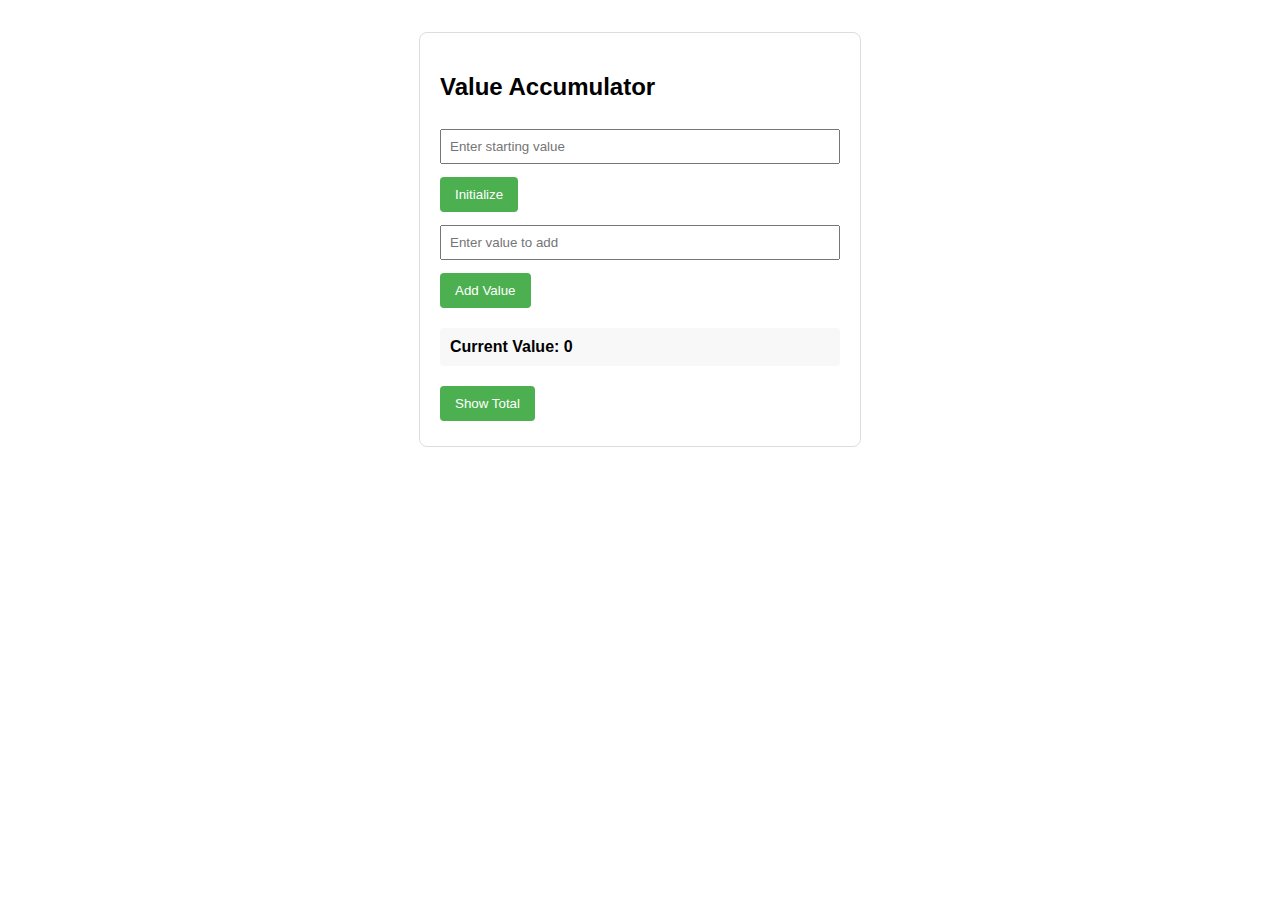
<file: accumulator/index.html>
<!DOCTYPE html>
<html lang="en">

<head>
  <meta charset="UTF-8">
  <meta name="viewport" content="width=device-width, initial-scale=1.0">
  <title>Value Accumulator</title>
  <style>
    .container {
      max-width: 400px;
      margin: 2rem auto;
      padding: 20px;
      border: 1px solid #ddd;
      border-radius: 8px;
      font-family: Arial, sans-serif;
    }

    input {
      width: 100%;
      padding: 8px;
      margin: 8px 0;
      box-sizing: border-box;
    }

    button {
      background-color: #4CAF50;
      color: white;
      padding: 10px 15px;
      border: none;
      border-radius: 4px;
      cursor: pointer;
      margin: 5px 0;
    }

    button:hover {
      background-color: #45a049;
    }

    #currentValue {
      margin: 15px 0;
      padding: 10px;
      background-color: #f8f8f8;
      border-radius: 4px;
      font-weight: bold;
    }

    .error {
      color: red;
      margin: 5px 0;
    }
  </style>
</head>

<body>
  <div class="container">
    <h2>Value Accumulator</h2>

    <div>
      <input type="number" id="startValue" placeholder="Enter starting value">
      <button onclick="initializeAccumulator()">Initialize</button>
    </div>

    <div>
      <input type="number" id="addValue" placeholder="Enter value to add">
      <button onclick="addValue()">Add Value</button>
    </div>

    <div id="currentValue">Current Value: 0</div>
    <div id="error" class="error"></div>
    <button onclick="showTotal()">Show Total</button>
  </div>

  <script>
    let accumulator;

    function initializeAccumulator() {
      const startInput = document.getElementById('startValue');
      const value = parseFloat(startInput.value);

      if (isNaN(value)) {
        showError('Please enter a valid starting value');
        return;
      }

      accumulator = new Accumulator(value);
      updateDisplay();
      clearError();
      startInput.value = '';
    }

    function addValue() {
      if (!accumulator) {
        showError('Please initialize first');
        return;
      }

      const addInput = document.getElementById('addValue');
      const value = parseFloat(addInput.value);

      if (isNaN(value)) {
        showError('Please enter a valid number to add');
        return;
      }

      accumulator.read(value);
      updateDisplay();
      clearError();
      addInput.value = '';
    }

    function showTotal() {
      if (accumulator) {
        alert(`Total Accumulated Value: ${accumulator.value}`);
      } else {
        showError('Accumulator not initialized');
      }
    }

    function updateDisplay() {
      if (accumulator) {
        document.getElementById('currentValue').textContent =
          `Current Value: ${accumulator.value}`;
      }
    }

    function showError(message) {
      document.getElementById('error').textContent = message;
    }

    function clearError() {
      document.getElementById('error').textContent = '';
    }

    function Accumulator(startingValue) {
      this.value = startingValue;

      this.read = function (value) {
        this.value += value;
      };
    }
  </script>
</body>

</html>
</file>
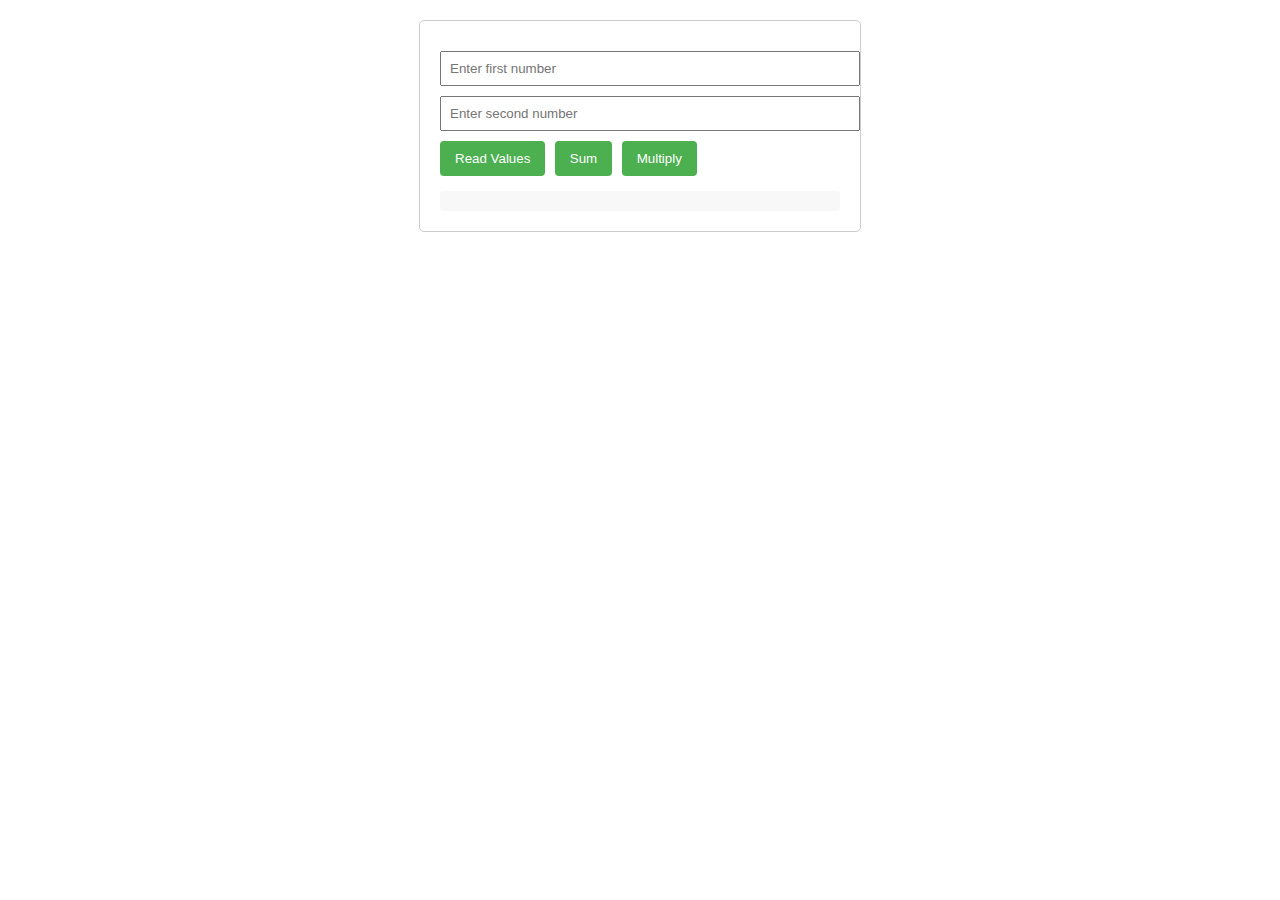
<file: calculator/index.html>
<!DOCTYPE html>
<html lang="en">
<head>
  <meta charset="UTF-8">
  <meta name="viewport" content="width=device-width, initial-scale=1.0">
  <title>Calculator</title>
  <style>
    .calculator {
      max-width: 400px;
      margin: 20px auto;
      padding: 20px;
      border: 1px solid #ccc;
      border-radius: 5px;
      font-family: Arial, sans-serif;
    }
    input {
      display: block;
      width: 100%;
      margin: 10px 0;
      padding: 8px;
    }
    button {
      background-color: #4CAF50;
      color: white;
      padding: 10px 15px;
      border: none;
      border-radius: 4px;
      cursor: pointer;
      margin-right: 5px;
    }
    button:hover {
      background-color: #45a049;
    }
    #result {
      margin-top: 15px;
      padding: 10px;
      background-color: #f8f8f8;
      border-radius: 4px;
    }
  </style>
</head>
<body>
  <div class="calculator">
    <input type="number" id="numA" placeholder="Enter first number">
    <input type="number" id="numB" placeholder="Enter second number">
      
    <div>
      <button onclick="calculator.read()">Read Values</button>
      <button onclick="showResult(calculator.sum())">Sum</button>
      <button onclick="showResult(calculator.mul())">Multiply</button>
    </div>
      
    <div id="result"></div>
  </div>

  <script src="calculator.js"></script>
</body>
</html>
</file>
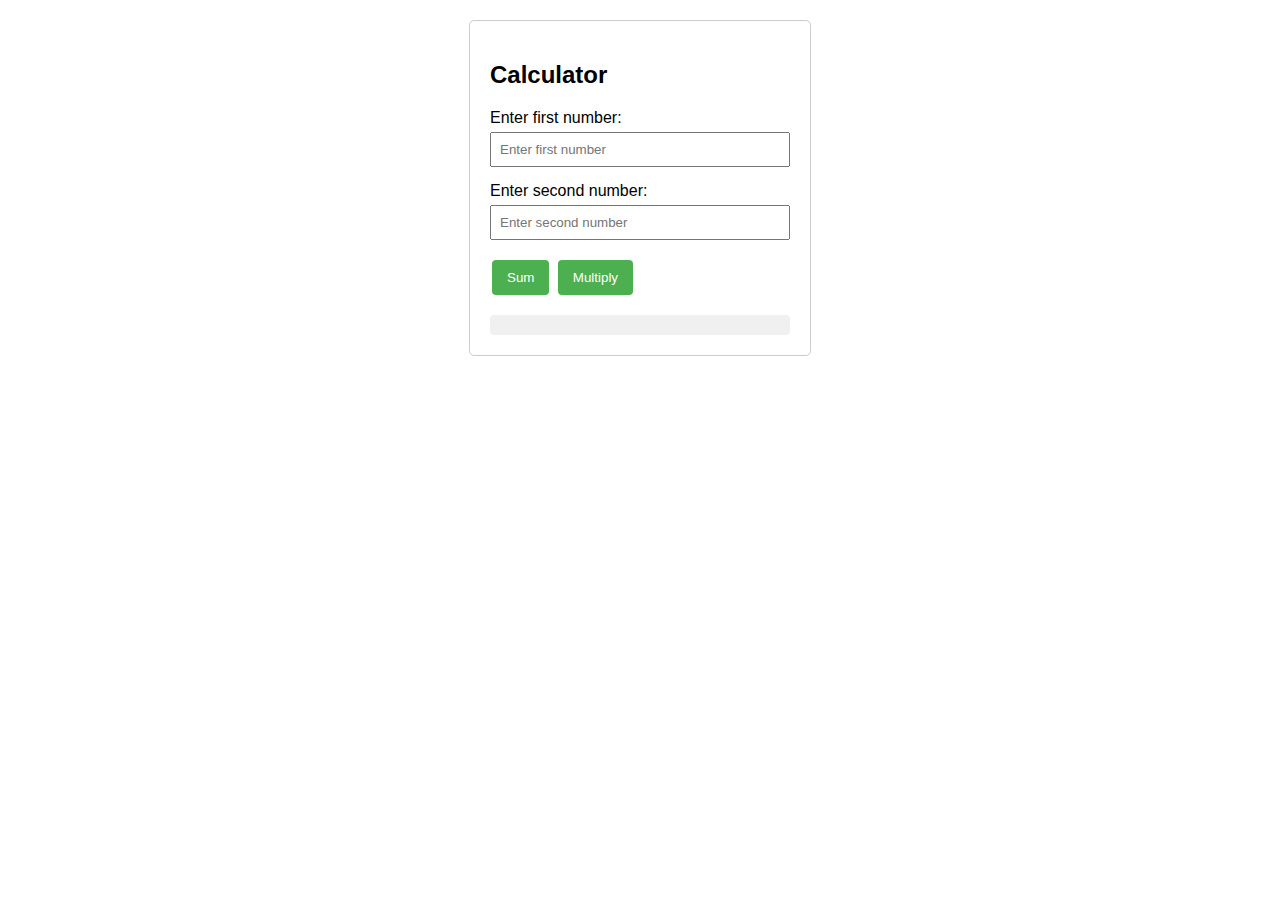
<file: calculator_v2/index.html>
<!DOCTYPE html>
<html lang="en">
<head>
  <meta charset="UTF-8">
  <meta name="viewport" content="width=device-width, initial-scale=1.0">
  <title>Calculator</title>
  <style>
    .calculator {
      max-width: 300px;
      margin: 20px auto;
      padding: 20px;
      border: 1px solid #ccc;
      border-radius: 5px;
      font-family: Arial, sans-serif;
    }
    .input-group {
      margin: 10px 0;
    }
    input {
      width: 100%;
      padding: 8px;
      margin: 5px 0;
      box-sizing: border-box;
    }
    button {
      background-color: #4CAF50;
      color: white;
      padding: 10px 15px;
      border: none;
      border-radius: 4px;
      cursor: pointer;
      margin: 5px 2px;
    }
    button:hover {
      background-color: #45a049;
    }
    .result {
      margin-top: 15px;
      padding: 10px;
      background-color: #f0f0f0;
      border-radius: 4px;
    }
  </style>
</head>
<body>
  <div class="calculator">
    <h2>Calculator</h2>
    
    <div class="input-group">
      <label for="num1">Enter first number:</label>
      <input type="number" id="num1" placeholder="Enter first number">
    </div>
    
    <div class="input-group">
      <label for="num2">Enter second number:</label>
      <input type="number" id="num2" placeholder="Enter second number">
    </div>

    <button onclick="showResult('sum')">Sum</button>
    <button onclick="showResult('mul')">Multiply</button>

    <div class="result" id="result"></div>
  </div>

  <script src="calculator.js"></script>
</body>
</html>
</file>
